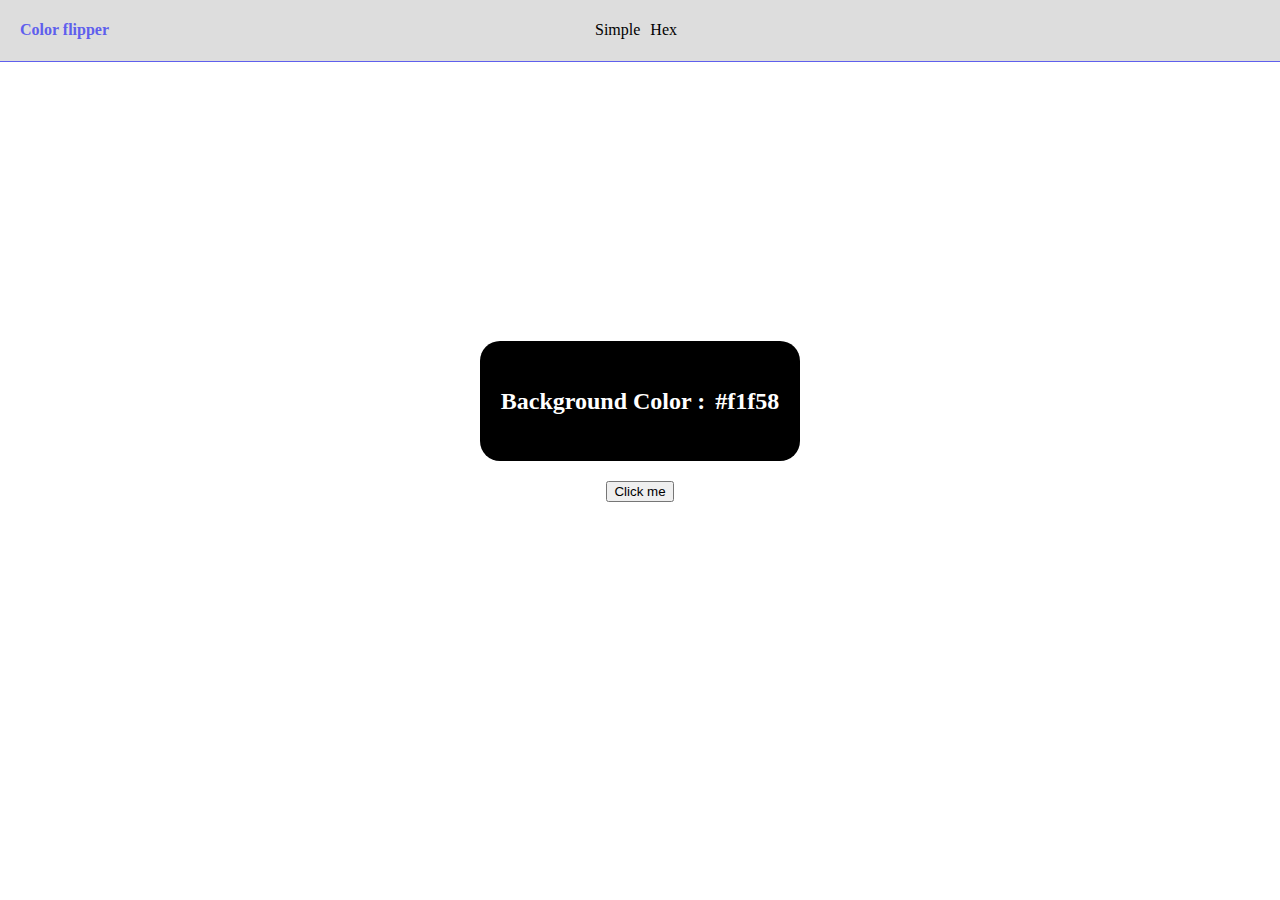
<file: index.html>
<!DOCTYPE html>
<html lang="en">
    <head>
        <meta charset="UTF-8" />
        <meta name="viewport" content="width=device-width, initial-scale=1.0" />
        <title>Color Flipper || Simple</title>
        <link rel="stylesheet" href="style.css" />
    </head>
    <body>
        <!-- Nav start -->

        <nav>
            <div class="nav-center">
                <h4> Color flipper </h4>
                <ul class="nav-links">
                    <li>
                        <a href="index.html">Simple</a>
                    </li>
                    <li>
                        <a href="hex.html">Hex</a>
                    </li>
                </ul>
            </div>
        </nav>

        <!-- Nav end -->
        <!-- Main starts -->
        <main>
            <div class="container">
                <h2>
                    Background Color : <span class="color">#f1f58</span>
                </h2>
                <button class="btn btn-hero" id="btn">Click me</button>

            </div>
        </main>
        <!-- Main ends -->
        <script src="app.js"></script>

    </body>
</html>
</file>
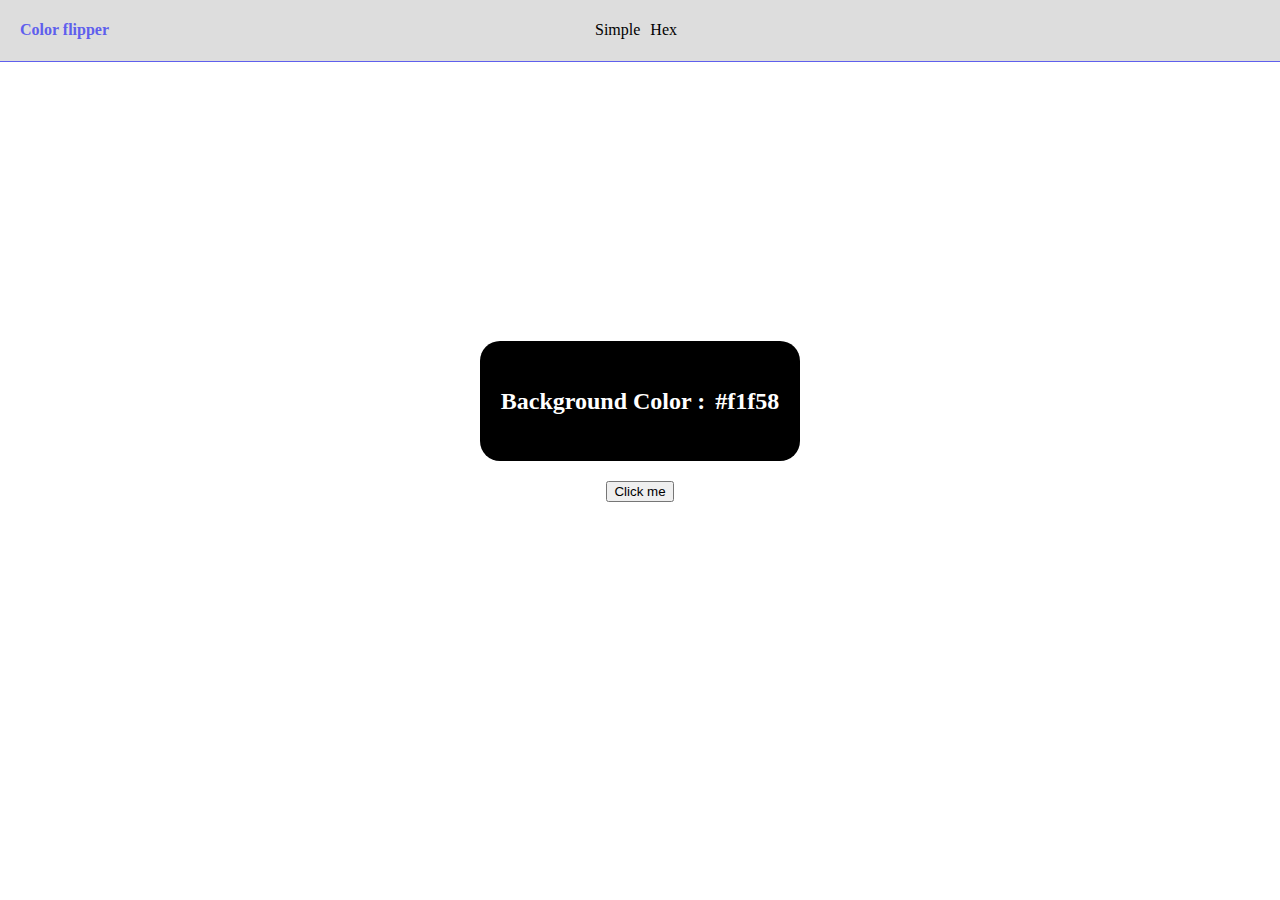
<file: hex.html>
<!DOCTYPE html>
<html lang="en">
    <head>
        <meta charset="UTF-8" />
        <meta name="viewport" content="width=device-width, initial-scale=1.0" />
        <title>Color Flipper || Simple</title>
        <link rel="stylesheet" href="style.css" />
    </head>
    <body>
        <!-- Nav start -->

        <nav>
            <div class="nav-center">
                <h4> Color flipper </h4>
                <ul class="nav-links">
                    <li>
                        <a href="index.html">Simple</a>
                    </li>
                    <li>
                        <a href="hex.html">Hex</a>
                    </li>
                </ul>
            </div>
        </nav>

        <!-- Nav end -->
        <!-- Main starts -->
        <main>
            <div class="container">
                <h2>
                    Background Color : <span class="color">#f1f58</span>
                </h2>
                <button class="btn btn-hero" id="btn">Click me</button>

            </div>
        </main>
        <!-- Main ends -->
        <script src="hex.js"></script>

    </body>
</html>
</file>
<file: style.css>
body {
    margin: 0;
    padding: 0;
    overflow-x: hidden;
}


.nav-center {
    display: flex;
    width: 100vw;
    border-bottom: 1px rgb(95, 95, 237) solid;
    background-color: rgb(221, 221, 221);
}

.nav-center h4 {
    color: rgb(95, 95, 237);
    padding-left: 20px;
    align-items: center;
    width: 20%;
}

.nav-center ul  {
    display: flex;
    gap: 10px;
    width: 50%;
    justify-content: center;
    align-items: center;
}


.nav-center ul li {
    text-decoration: none;
    list-style: none;
    color: black;
}

.nav-center ul li a {
    text-decoration: none;
    color: black;
}


.container {
    display: flex;
    height: 700px;
    flex-direction: column;
    justify-content: center;
    align-items: center;
}

.container h2 {
    display: flex;
    background-color: black;
    border-radius: 20px;
    justify-content: center;
    align-items: center;
    height: 100px;
    min-width: 300px;
    max-width: 1000px;
    color: white;
    gap: 10px;
    padding: 10px;

}
</file>
